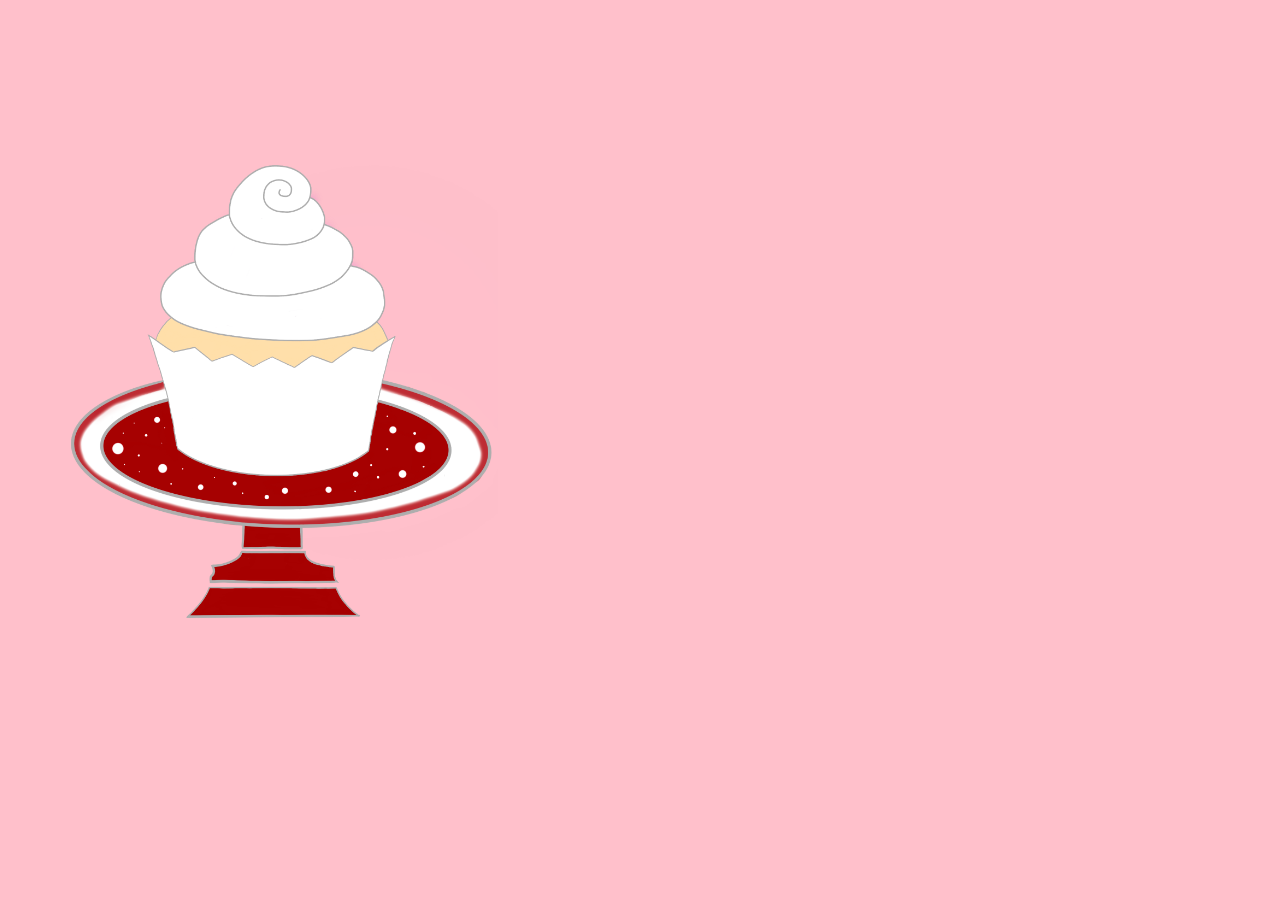
<file: gekozen.html>
<!DOCTYPE html>
<html lang="en">
<head>
    <meta charset="UTF-8">
    <meta http-equiv="X-UA-Compatible" content="IE=edge">
    <meta name="viewport" content="width=device-width, initial-scale=1.0">
    <title>Gekozen Cupcake</title>
    <link rel="stylesheet" href="./css/styles.css">
</head>
<body>

    <article>
  
        <section class="keuzemenu">
          <img src="./images/zerostate.png" alt="zerostate" id="zerostate">
          <div> 
            <img src="./images/rozesmaak.png" alt="" class="drolRoze displaynone">
            <img src="./images/oranjesmaak.png" alt="" class="drolOranje displaynone">
            <img src="./images/paarsesmaak.png" alt="" class="drolPaars displaynone">
            
            <img src="./images/sterrenversiering.png" alt="" class="sterrenVersiering displaynone">
            <img src="./images/stippenversiering.png" alt="" class="stippenVersiering displaynone">
            <img src="./images/roosversiering.png" alt="" class="roosVersiering displaynone">
            
            <img src="./images/sterrencup.png" alt="" class="sterrenCup displaynone">
            <img src="./images/stippencup.png" alt="" class="stippenCup displaynone">
            <img src="./images/bliksemcup.png" alt="" class="bliksemCup displaynone">
          </div>
    </article>

    <script src="js/secondscript.js"></script>
</body>
</html>
</file>
<file: css/styles.css>
* {
    margin: 0%;
    padding: 0%;
}
body {
    background-color: pink;
}
h1{
    color: white;
    font-family: 'Gill Sans', 'Gill Sans MT', Calibri, 'Trebuchet MS', sans-serif;
    padding-left: 400px;
    font-size: 70px;
    padding-top: 50px;
}
h2 {
    color: white;
    font-family: 'Gill Sans', 'Gill Sans MT', Calibri, 'Trebuchet MS', sans-serif;
    font-size: 30px;
}
#h2 {
    padding-top: 200px;
}
.keuzemenu {
    width: 50%;
}
.keuzemenu img {
    padding: 10px;
}
img{
    width: 70%;
    margin-left: 40px;
}
article {
    display: flex;
    flex-direction: row;
}
.rij1, .rij2, .rij3 {
    display: flex;
    width: 25%;
    margin-left: -80px;
  }
  
button {
    padding-bottom: 30px;
    padding-top: 30px;
    padding-left: 60px;
    padding-right: 60px;
    margin-left: 220px;
    z-index: 100;
    position: relative;
}
  
.displaynone{
    display: none;
}

body article section div{
    position: relative;

}
body article section div img{
    position: absolute;
    top: -750px;
}
body article section div img:nth-of-type(7){
    left: -67px;
    top: -397px;
}
body article section div img:nth-of-type(8){
    top: -750px;
}
body article section div img:nth-of-type(9){
    top: -750px;
}
</file>
